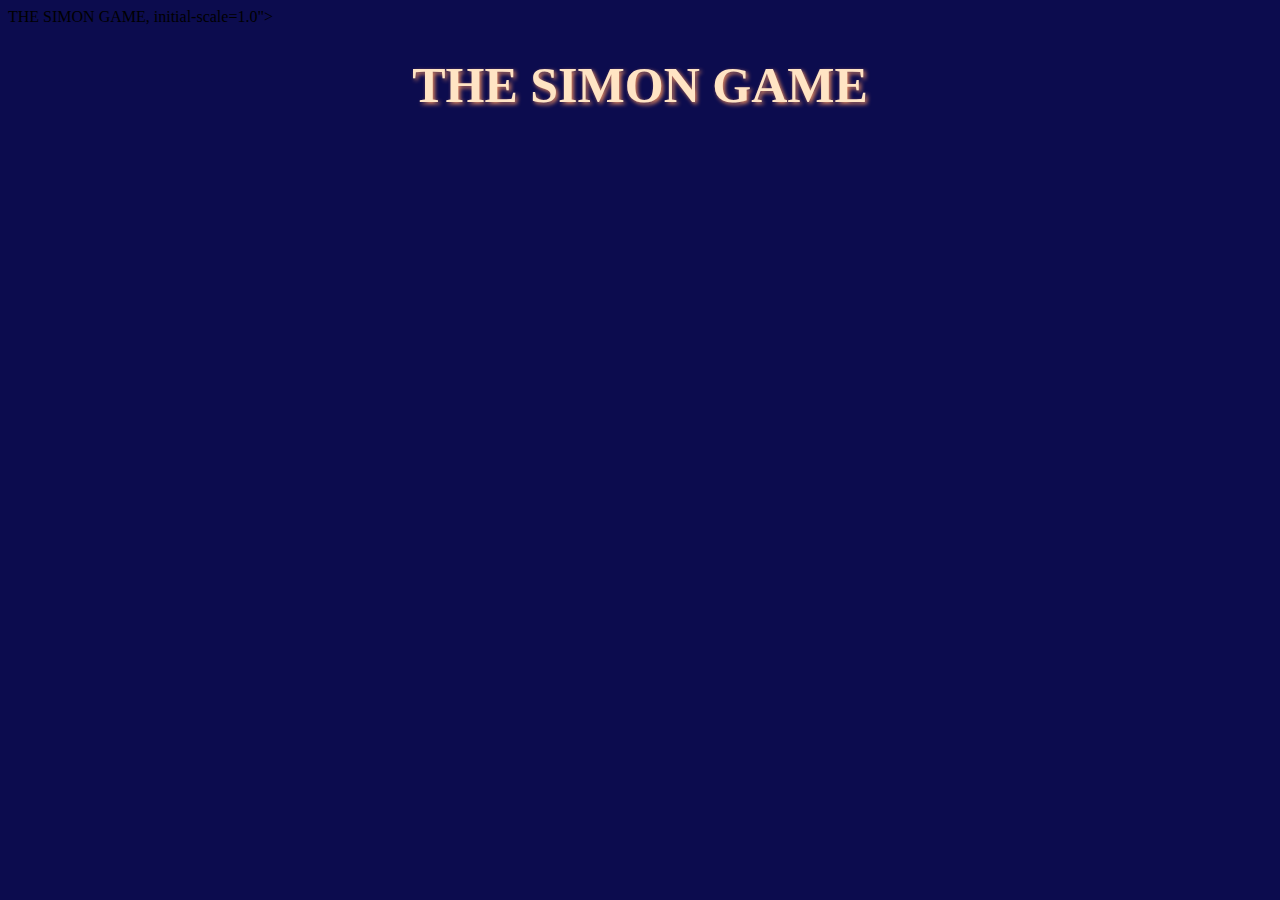
<file: index.html>
<!DOCTYPE html>
<html lang="en">
<head>
    <meta charset="UTF-8">
    <meta name="viewport" content="width=<h1 class="window">THE SIMON GAME</h1>, initial-scale=1.0">
    <title>simon</title>
    <link href="https://fonts.googleapis.com/css2?family=Pacifico&display=swap" rel="stylesheet">

    <link rel="stylesheet" href="style.css">



    <script>
        setTimeout(function(){
            window.location.href="game.html";
        },2000)
    </script>
</head>
<body>
    <h1 class="window">THE SIMON GAME</h1>


</body>
</html>
</file>
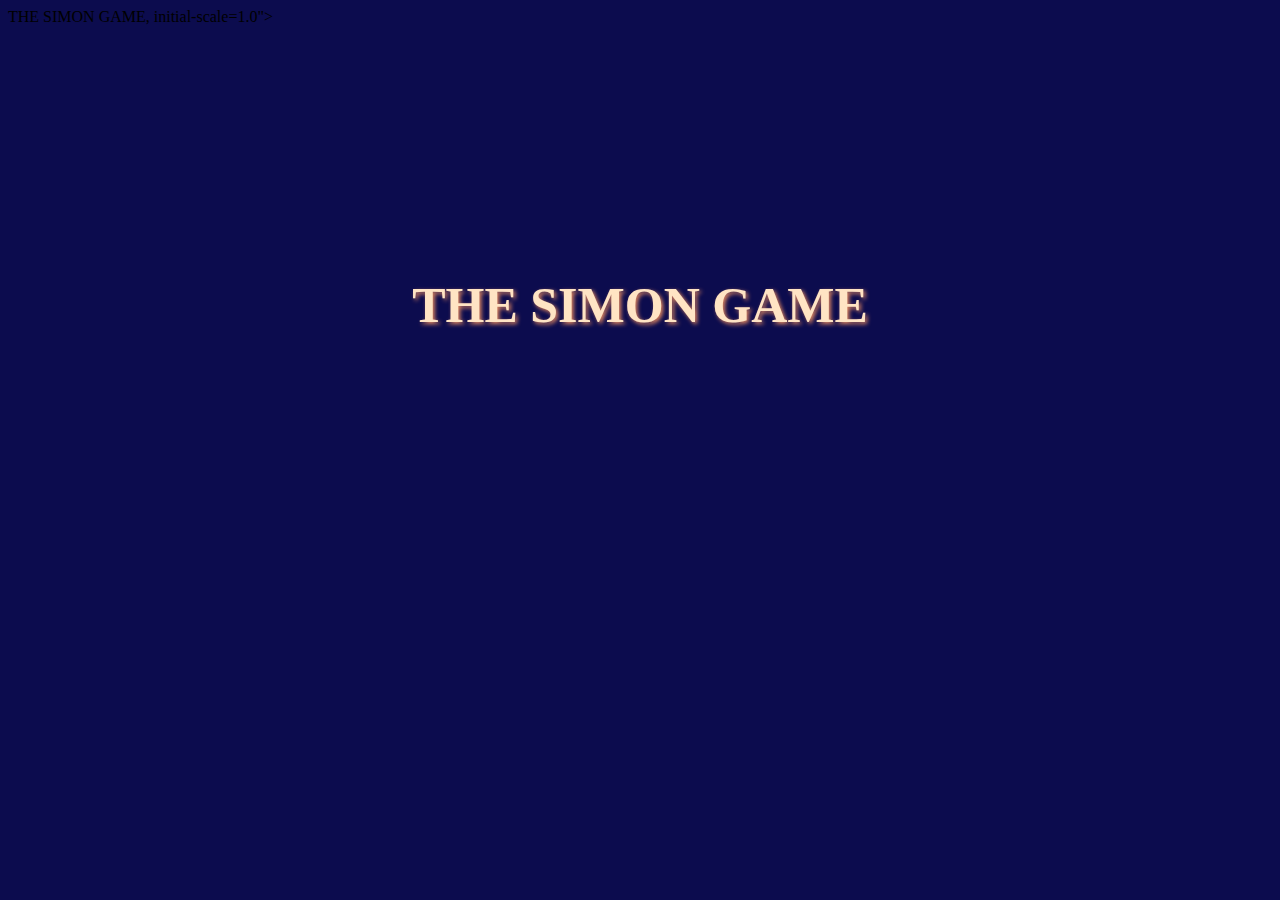
<file: simon/index.html>
<!DOCTYPE html>
<html lang="en">
<head>
    <meta charset="UTF-8">
    <meta name="viewport" content="width=<h1 class="window">THE SIMON GAME</h1>, initial-scale=1.0">
    <title>simon</title>
    <link href="https://fonts.googleapis.com/css2?family=Pacifico&display=swap" rel="stylesheet">

    <link rel="stylesheet" href="style.css">



    <script>
        setTimeout(function(){
            window.location.href="window.html";
        },2000)
    </script>
</head>
<body>
    <h1 class="window">THE SIMON GAME</h1>


</body>
</html>
</file>
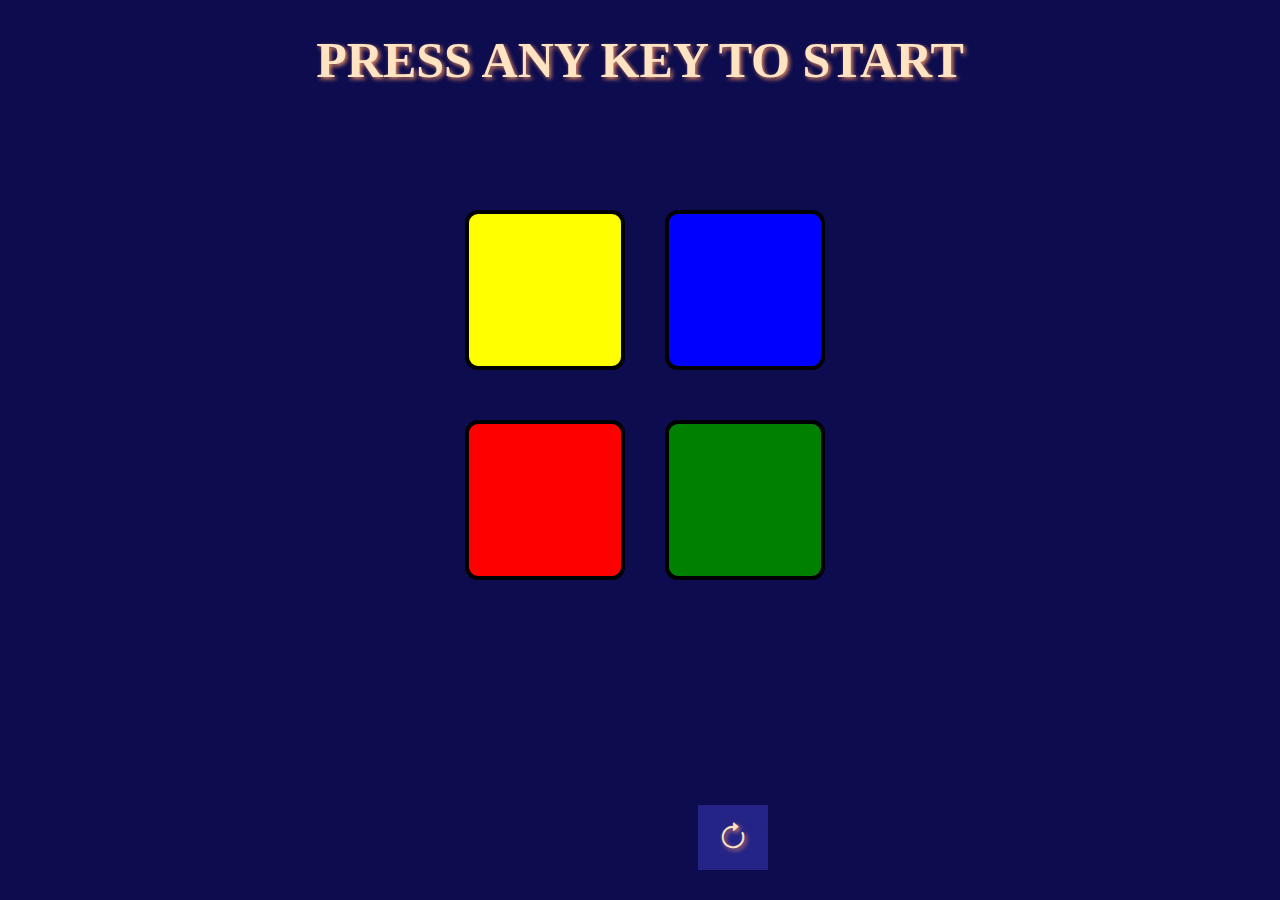
<file: game.html>
<!DOCTYPE html>
<html lang="en">
<head>
  <meta charset="UTF-8" />
  <meta name="viewport" content="width=device-width, initial-scale=1.0" />
  <title>The Simon Game</title>
  <link href="https://fonts.googleapis.com/css2?family=Pacifico&display=swap" rel="stylesheet">
  <link href="https://cdn.jsdelivr.net/npm/bootstrap@5.3.6/dist/css/bootstrap.min.css" rel="stylesheet">
  <link rel="stylesheet" href="https://cdn.jsdelivr.net/npm/bootstrap-icons@1.10.5/font/bootstrap-icons.css">
  <link rel="stylesheet" href="style.css" />
</head>
<body>

  <h1>PRESS ANY KEY TO START</h1>

  <div class="sqr">
    <div class="sqr1" id="yellow"></div>
    <div class="sqr2" id="blue"></div>
    <div class="sqr3" id="red"></div>
    <div class="sqr4" id="green"></div>
  </div>

  <button id="restart-btn">
    <i class="bi bi-arrow-clockwise"></i>
  </button>

  <script src="https://ajax.googleapis.com/ajax/libs/jquery/3.7.1/jquery.min.js"></script>
  <script src="index.js" charset="UTF-8"></script>
</body>
</html>
</file>
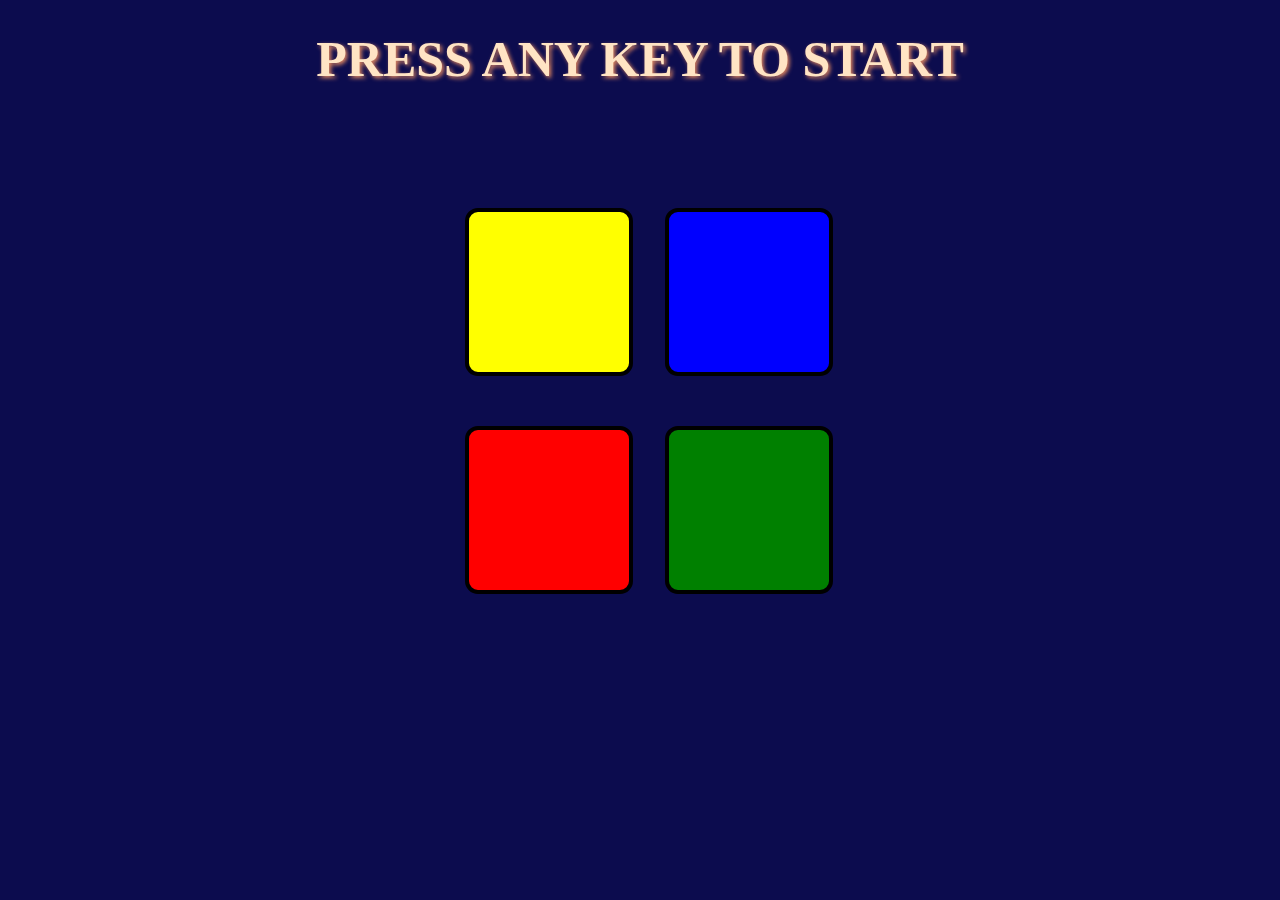
<file: simon/game.html>
<!DOCTYPE html>
<html lang="en">
<head>
    <meta charset="UTF-8">
    <meta name="viewport" content="width=device-width, initial-scale=1.0">
    <title>The Simon Game</title>
    <link href="https://fonts.googleapis.com/css2?family=Pacifico&display=swap" rel="stylesheet">

    <link rel="stylesheet" href="style.css">
    
</head>
<body>
    
    <h1>PRESS ANY KEY TO START</h1>
    <div class="sqr">
        <div class="sqr1" id="yellow"></div>
        <div class="sqr2" id="blue"></div>
        <div class="sqr3" id="red"></div>
        <div class="sqr4" id="green"></div>
    </div>

    



    <script src="https://ajax.googleapis.com/ajax/libs/jquery/3.7.1/jquery.min.js"></script>
    <script src="index.js" charset="UTF-8"></script>
</body>
</html>
</file>
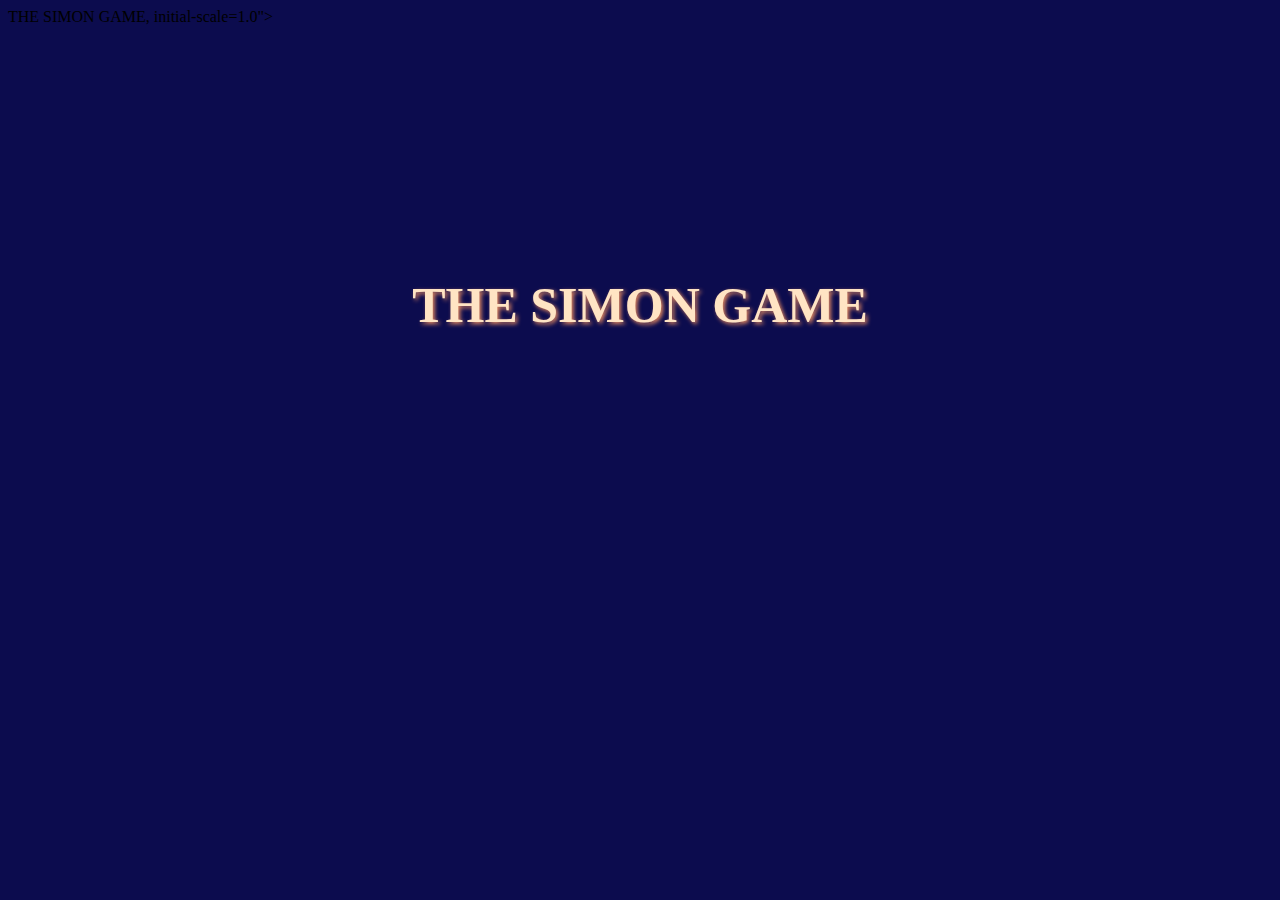
<file: simon/window.html>
<!DOCTYPE html>
<html lang="en">
<head>
    <meta charset="UTF-8">
    <meta name="viewport" content="width=<h1 class="window">THE SIMON GAME</h1>, initial-scale=1.0">
    <title>simon</title>
    <link href="https://fonts.googleapis.com/css2?family=Pacifico&display=swap" rel="stylesheet">

    <link rel="stylesheet" href="style.css">



    <script>
        setTimeout(function(){
            window.location.href="index.html";
        },2000)
    </script>
</head>
<body>
    <h1 class="window">THE SIMON GAME</h1>


</body>
</html>
</file>
<file: style.css>
body{
    background-color: rgb(12, 12, 78);
    align-items: center;
    justify-content: center;
}
.window{

    color: bisque;
    text-align: center;
    
}


h1{
    color: bisque;
    text-align: center;
    margin-top: 30px;
    font-family:Indie Flower;
    font-weight: bold;
    font-size: 50px;
    text-shadow: 0.5pc;
    text-shadow: 2px 2px 4px rgb(228, 137, 96);
      
      
    
}


.sqr{
    display: grid;
    grid-template-columns: repeat(2,150px);
    grid-gap:50px;
    justify-content: center;
    align-items: center;
    margin-top: 120px;

}


.sqr div{
    height: 160px;
    width: 160px;
    border: 4px solid black;
    border-radius: 13px;
}

.sqr1{
    background-color: yellow;
}

.sqr2{
    background-color: blue;
}

.sqr3{
    background-color: red;
}

.sqr4{
    background-color: green;
}

.pressed {
    box-shadow: 0 0 20px white;
    opacity: 0.5;
}

#restart-btn{
    position: fixed;
    bottom:30px;
    right:40%;
    padding: 10px 20px;
    background-color: rgb(36, 36, 135);
    border: 5px  bisque;
    border: 12px;
    font-family: Indie Flower;
    text-shadow: 0.5pc;
    color:bisque;
    text-shadow: 2px 2px 4px rgb(228, 137, 96);
    font-size: 30px;

}

#restart-btn:hover {
    background-color:rgb(3, 3, 61) ;
    
}


.container {
    display: flex;
    align-items: center;
    justify-content: center;
    height: 100vh;
    gap: 40px;
}

.sq {
    display: grid;
    grid-template-columns: repeat(2, 20px);
    gap: 10px;
}

.sq div {
    width: 20px;
    height: 20px;
}

#yellow { background-color: yellow; }
#blue   { background-color: blue; }
#green  { background-color: green; }
#red    { background-color: red; }
</file>
<file: simon/style.css>
body{
    background-color: rgb(12, 12, 78);
    align-items: center;
    justify-content: center;
}
.window{

    color: bisque;
    text-align: center;
    margin-top: 250px;
}


h1{
    color: bisque;
    text-align: center;
    margin-top: 30px;
    font-family:Indie Flower;
    font-weight: bold;
    font-size: 50px;
    text-shadow: 0.5pc;
    text-shadow: 2px 2px 4px rgb(228, 137, 96);
      
      
    
}


.sqr{
    display: grid;
    grid-template-columns: repeat(2,150px);
    grid-gap:50px;
    justify-content: center;
    align-items: center;
    margin-top: 120px;

}


.sqr div{
    height: 160px;
    width: 160px;
    border: 4px solid black;
    border-radius: 13px;
}

.sqr1{
    background-color: yellow;
}

.sqr2{
    background-color: blue;
}

.sqr3{
    background-color: red;
}

.sqr4{
    background-color: green;
}

.pressed {
    box-shadow: 0 0 20px white;
    opacity: 0.5;
}
</file>
